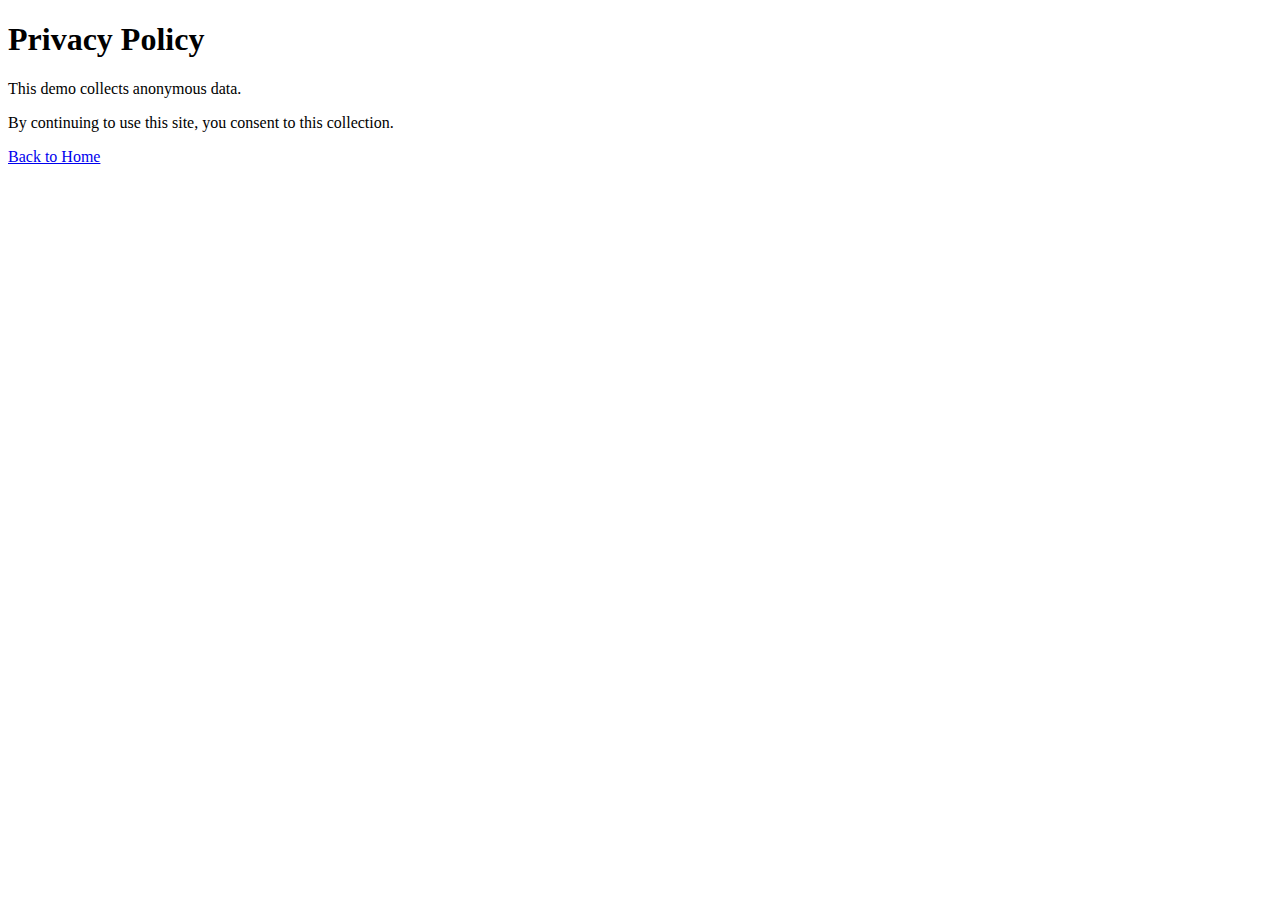
<file: privacy-policy.html>
<!DOCTYPE html>
<html lang="en">
<head>
  <meta charset="UTF-8">
  <title>Privacy Policy</title>
</head>
<body>
  <h1>Privacy Policy</h1>
  <p>This demo collects anonymous data.</p>
  <p>By continuing to use this site, you consent to this collection.</p>
  <a href="index.html">Back to Home</a>
</body>
</html>
</file>
